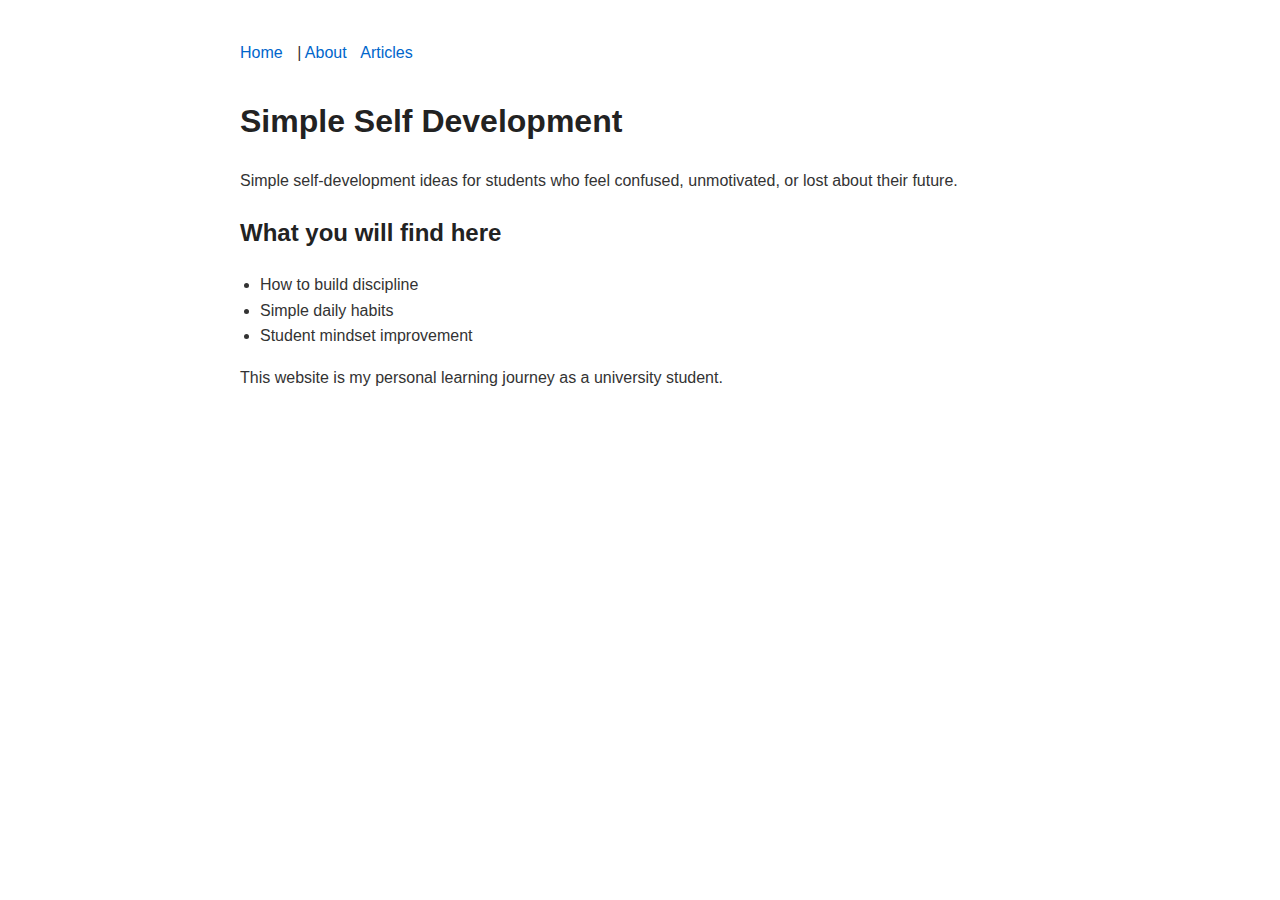
<file: index.html>
<!DOCTYPE html>
<html lang="en">
<head>
    <meta charset="UTF-8">
    <title>Simple Self Development</title>
    <meta name="viewport" content="width=device-width, initial-scale=1.0">
</head>
    <link rel="stylesheet" href="style.css">
<body>
    <nav>

    <a href="index.html">Home</a> |
    <a href="about.html">About</a>
    <a href="articles.html">Articles</a>

</nav>

    <h1>Simple Self Development</h1>

    <p>
        Simple self-development ideas for students who feel confused,
        unmotivated, or lost about their future.
    </p>

    <h2>What you will find here</h2>

    <ul>
        <li>How to build discipline</li>
        <li>Simple daily habits</li>
        <li>Student mindset improvement</li>
    </ul>

    <p>
        This website is my personal learning journey as a university student.
    </p>

</body>
</html>
</file>
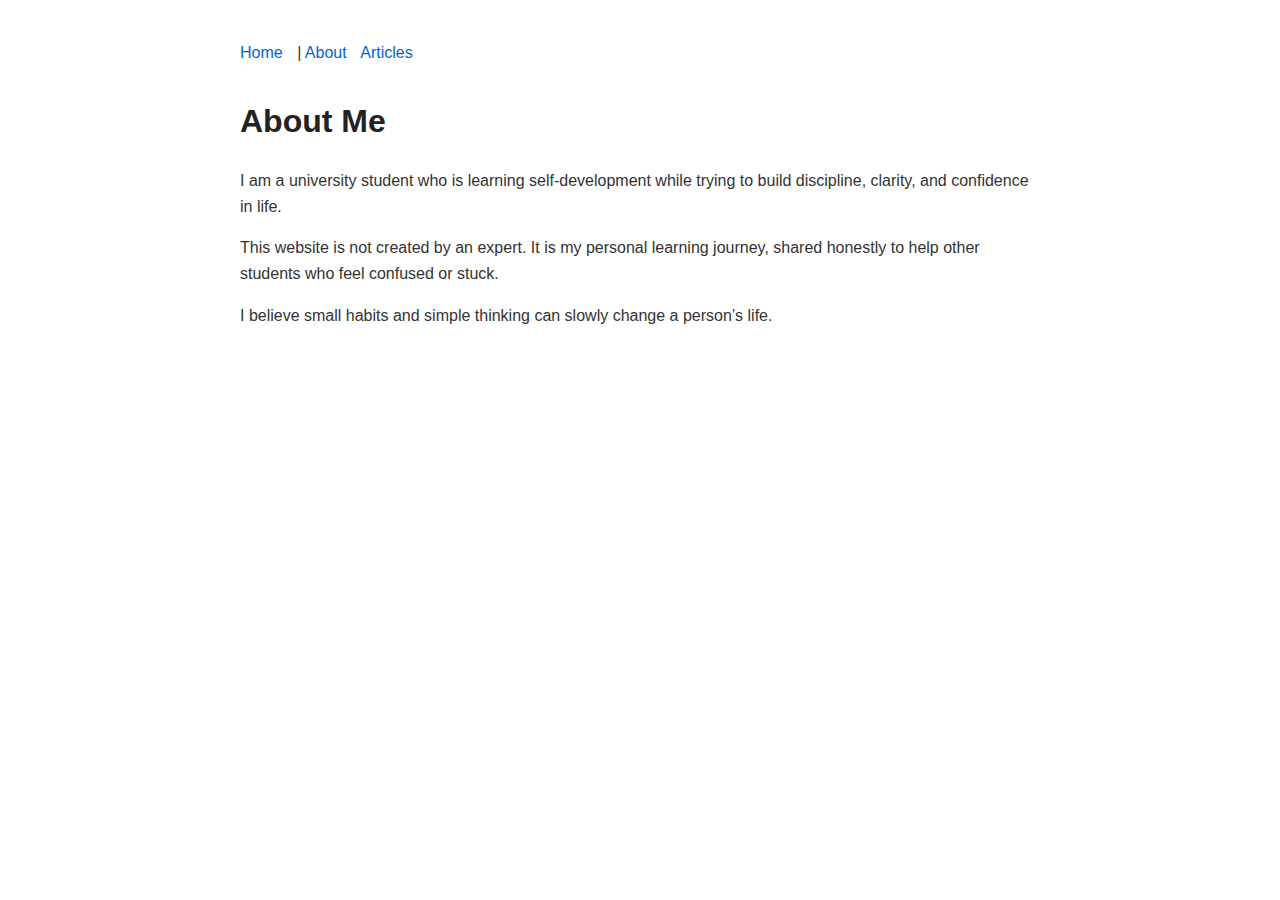
<file: about.html>
<!DOCTYPE html>
<html lang="en">
<head>
    <meta charset="UTF-8">
    <title>About Me | Simple Self Development</title>
    <meta name="viewport" content="width=device-width, initial-scale=1.0">
</head>
    <link rel="stylesheet" href="style.css">

<body>

    <nav>
        
        <a href="index.html">Home</a> |
        <a href="about.html">About</a>
        <a href="articles.html">Articles</a>

    </nav>

    <h1>About Me</h1>

    <p>
        I am a university student who is learning self-development
        while trying to build discipline, clarity, and confidence in life.
    </p>

    <p>
        This website is not created by an expert.
        It is my personal learning journey, shared honestly
        to help other students who feel confused or stuck.
    </p>

    <p>
        I believe small habits and simple thinking
        can slowly change a person’s life.
    </p>

</body>
</html>
</file>
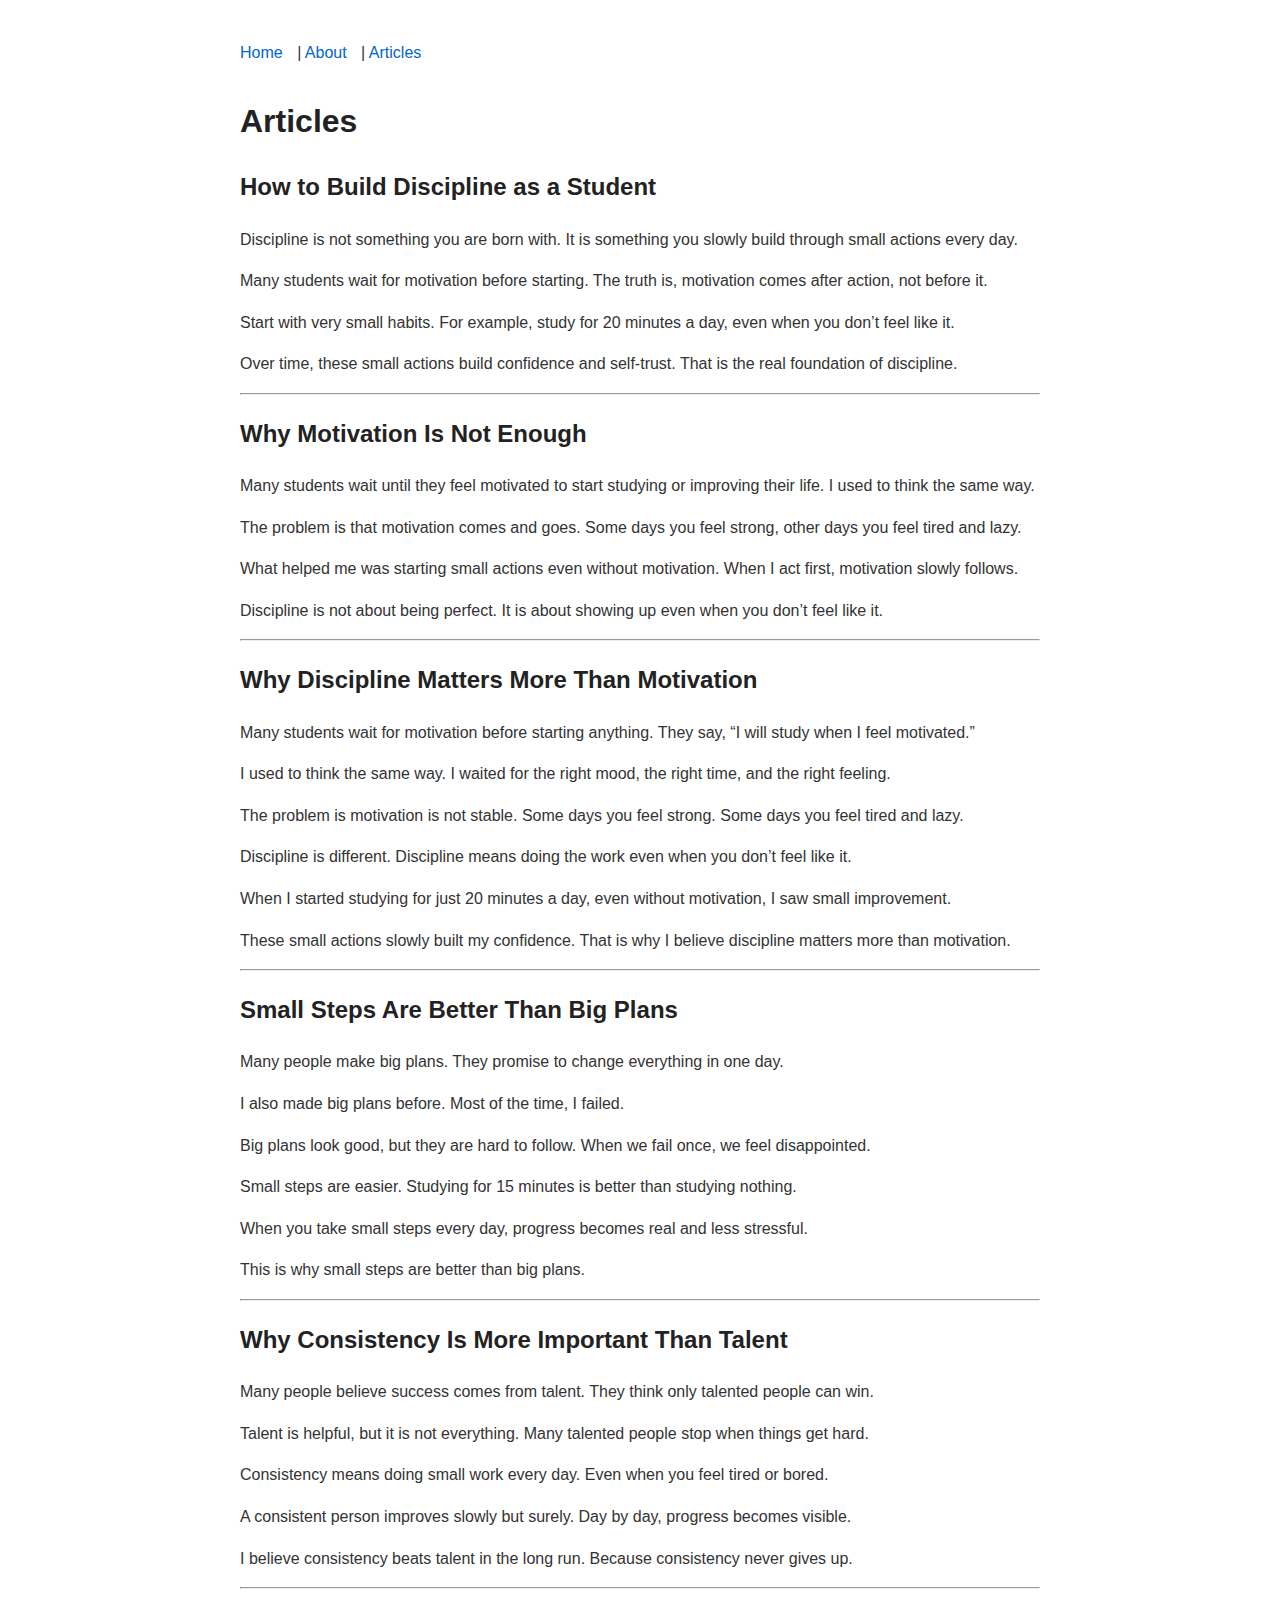
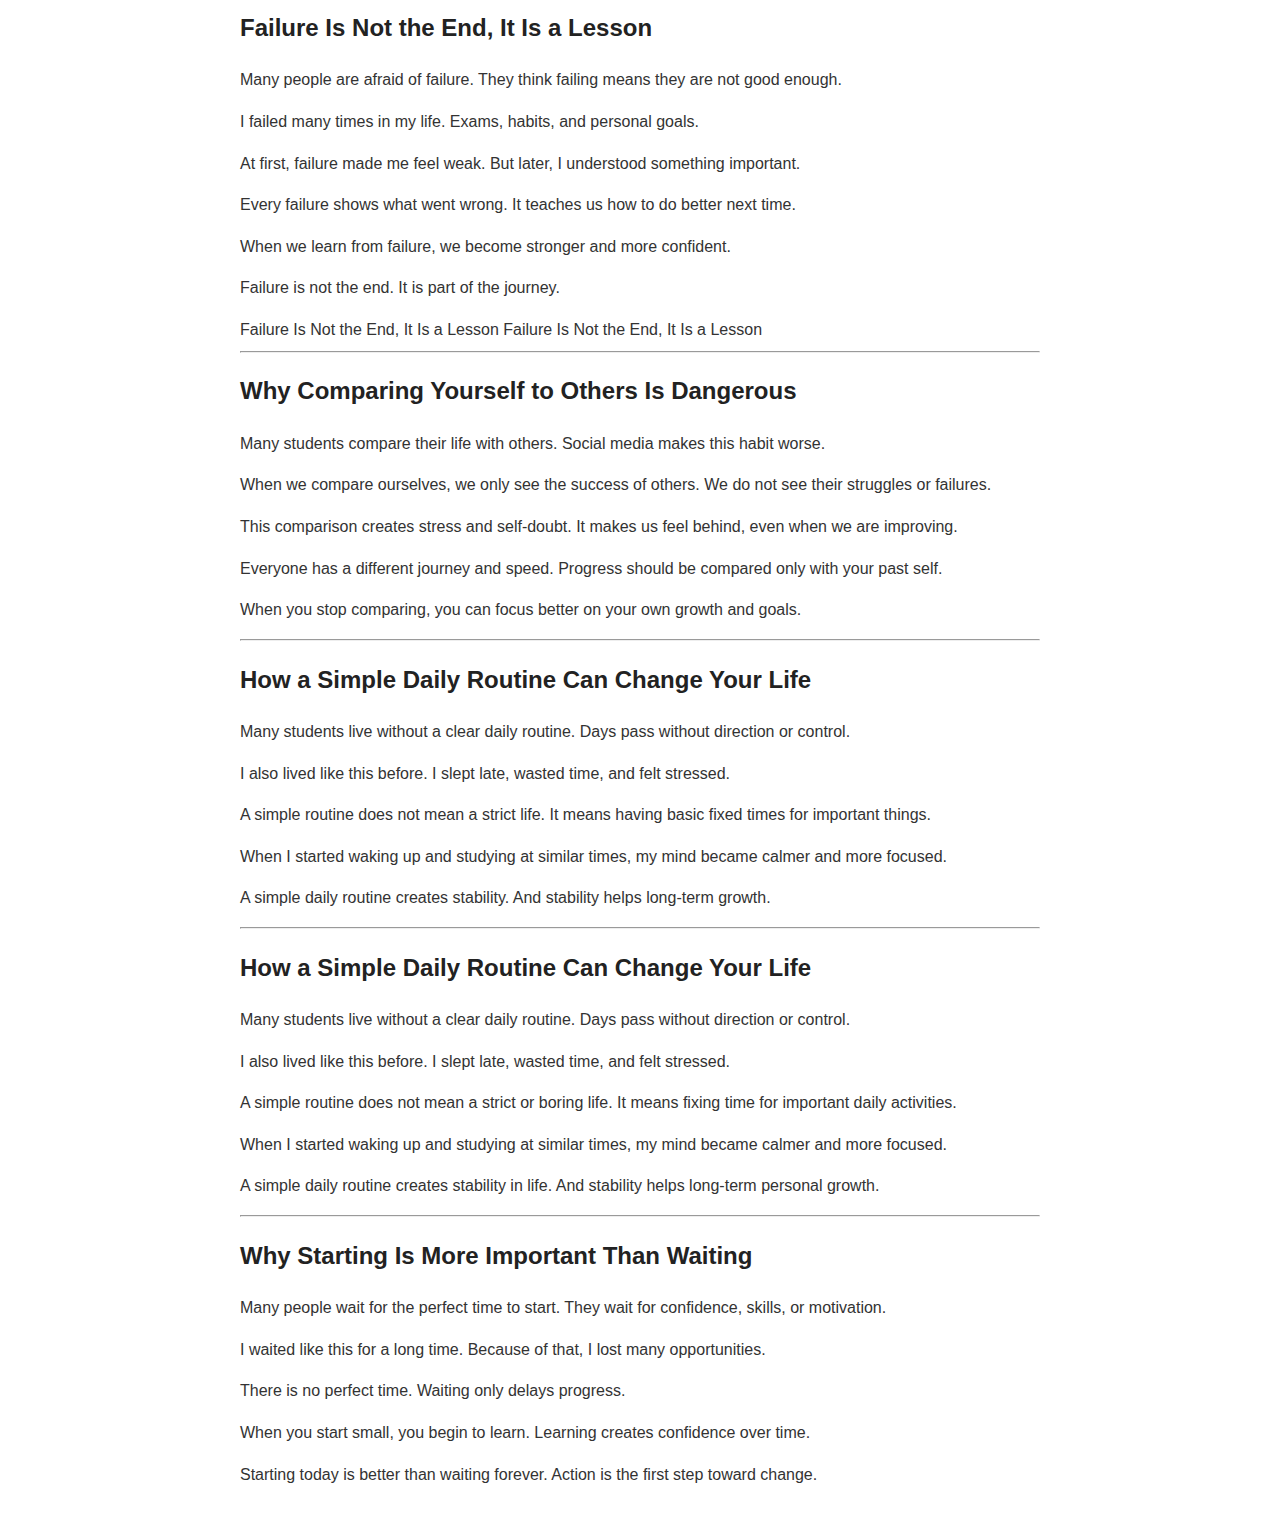
<file: articles.html>
<!DOCTYPE html>
<html lang="en">
<head>
    <meta charset="UTF-8">
    <title>Articles | Simple Self Development</title>
    <meta name="viewport" content="width=device-width, initial-scale=1.0">
    <link rel="stylesheet" href="style.css">
</head>
<body>

    <nav>
        <a href="index.html">Home</a> |
        <a href="about.html">About</a> |
        <a href="articles.html">Articles</a>
    </nav>

    <h1>Articles</h1>

    <!-- FIRST ARTICLE -->
    <h2>How to Build Discipline as a Student</h2>

    <p>
        Discipline is not something you are born with.
        It is something you slowly build through small actions every day.
    </p>

    <p>
        Many students wait for motivation before starting.
        The truth is, motivation comes after action, not before it.
    </p>

    <p>
        Start with very small habits.
        For example, study for 20 minutes a day, even when you don’t feel like it.
    </p>

    <p>
        Over time, these small actions build confidence and self-trust.
        That is the real foundation of discipline.
    </p>

    <hr>

    <!-- SECOND ARTICLE -->
    <h2>Why Motivation Is Not Enough</h2>

    <p>
        Many students wait until they feel motivated to start studying or
        improving their life. I used to think the same way.
    </p>

    <p>
        The problem is that motivation comes and goes.
        Some days you feel strong, other days you feel tired and lazy.
    </p>

    <p>
        What helped me was starting small actions even without motivation.
        When I act first, motivation slowly follows.
    </p>

    <p>
        Discipline is not about being perfect.
        It is about showing up even when you don’t feel like it.
    </p>
    <hr>

    <h2>Why Discipline Matters More Than Motivation</h2>

    <p>
       Many students wait for motivation before starting anything.
       They say, “I will study when I feel motivated.”
    </p>

    <p>
       I used to think the same way.
       I waited for the right mood, the right time, and the right feeling.
    </p>

    <p>
       The problem is motivation is not stable.
       Some days you feel strong.
       Some days you feel tired and lazy.
    </p>

    <p>
       Discipline is different.
       Discipline means doing the work even when you don’t feel like it.
    </p>

    <p>
       When I started studying for just 20 minutes a day,
       even without motivation, I saw small improvement.
    </p>

    <p>
       These small actions slowly built my confidence.
       That is why I believe discipline matters more than motivation.
    </p>

    <hr>

    <h2>Small Steps Are Better Than Big Plans</h2>

<p>
    Many people make big plans.
    They promise to change everything in one day.
</p>

<p>
    I also made big plans before.
    Most of the time, I failed.
</p>

<p>
    Big plans look good, but they are hard to follow.
    When we fail once, we feel disappointed.
</p>

<p>
    Small steps are easier.
    Studying for 15 minutes is better than studying nothing.
</p>

<p>
    When you take small steps every day,
    progress becomes real and less stressful.
</p>

<p>
    This is why small steps are better than big plans.
</p>
 <hr>

<h2>Why Consistency Is More Important Than Talent</h2>

<p>
    Many people believe success comes from talent.
    They think only talented people can win.
</p>

<p>
    Talent is helpful, but it is not everything.
    Many talented people stop when things get hard.
</p>

<p>
    Consistency means doing small work every day.
    Even when you feel tired or bored.
</p>

<p>
    A consistent person improves slowly but surely.
    Day by day, progress becomes visible.
</p>

<p>
    I believe consistency beats talent in the long run.
    Because consistency never gives up.
</p>
<hr>

<h2>Failure Is Not the End, It Is a Lesson</h2>

<p>
    Many people are afraid of failure.
    They think failing means they are not good enough.
</p>

<p>
    I failed many times in my life.
    Exams, habits, and personal goals.
</p>

<p>
    At first, failure made me feel weak.
    But later, I understood something important.
</p>

<p>
    Every failure shows what went wrong.
    It teaches us how to do better next time.
</p>

<p>
    When we learn from failure,
    we become stronger and more confident.
</p>

<p>
    Failure is not the end.
    It is part of the journey.
</p>
    Failure Is Not the End, It Is a Lesson
    Failure Is Not the End, It Is a Lesson
    <hr>

<h2>Why Comparing Yourself to Others Is Dangerous</h2>

<p>
    Many students compare their life with others.
    Social media makes this habit worse.
</p>

<p>
    When we compare ourselves, we only see the success of others.
    We do not see their struggles or failures.
</p>

<p>
    This comparison creates stress and self-doubt.
    It makes us feel behind, even when we are improving.
</p>

<p>
    Everyone has a different journey and speed.
    Progress should be compared only with your past self.
</p>

<p>
    When you stop comparing,
    you can focus better on your own growth and goals.
</p>
  <hr>

<h2>How a Simple Daily Routine Can Change Your Life</h2>

<p>
    Many students live without a clear daily routine.
    Days pass without direction or control.
</p>

<p>
    I also lived like this before.
    I slept late, wasted time, and felt stressed.
</p>

<p>
    A simple routine does not mean a strict life.
    It means having basic fixed times for important things.
</p>

<p>
    When I started waking up and studying at similar times,
    my mind became calmer and more focused.
</p>

<p>
    A simple daily routine creates stability.
    And stability helps long-term growth.
</p>
   <hr>

<h2>How a Simple Daily Routine Can Change Your Life</h2>

<p>
    Many students live without a clear daily routine.
    Days pass without direction or control.
</p>

<p>
    I also lived like this before.
    I slept late, wasted time, and felt stressed.
</p>

<p>
    A simple routine does not mean a strict or boring life.
    It means fixing time for important daily activities.
</p>

<p>
    When I started waking up and studying at similar times,
    my mind became calmer and more focused.
</p>

<p>
    A simple daily routine creates stability in life.
    And stability helps long-term personal growth.
</p>
   <hr>

<h2>Why Starting Is More Important Than Waiting</h2>

<p>
    Many people wait for the perfect time to start.
    They wait for confidence, skills, or motivation.
</p>

<p>
    I waited like this for a long time.
    Because of that, I lost many opportunities.
</p>

<p>
    There is no perfect time.
    Waiting only delays progress.
</p>

<p>
    When you start small, you begin to learn.
    Learning creates confidence over time.
</p>

<p>
    Starting today is better than waiting forever.
    Action is the first step toward change.
</p>

</body>
</html>
</file>
<file: style.css>
body {
    font-family: Arial, sans-serif;
    max-width: 800px;
    margin: 40px auto;
    padding: 0 15px;
    line-height: 1.6;
    color: #333;
}

nav {
    margin-bottom: 30px;
}

nav a {
    text-decoration: none;
    color: #0066cc;
    margin-right: 10px;
}

nav a:hover {
    text-decoration: underline;
}

h1, h2 {
    color: #222;
}

ul {
    padding-left: 20px;
}
</file>
